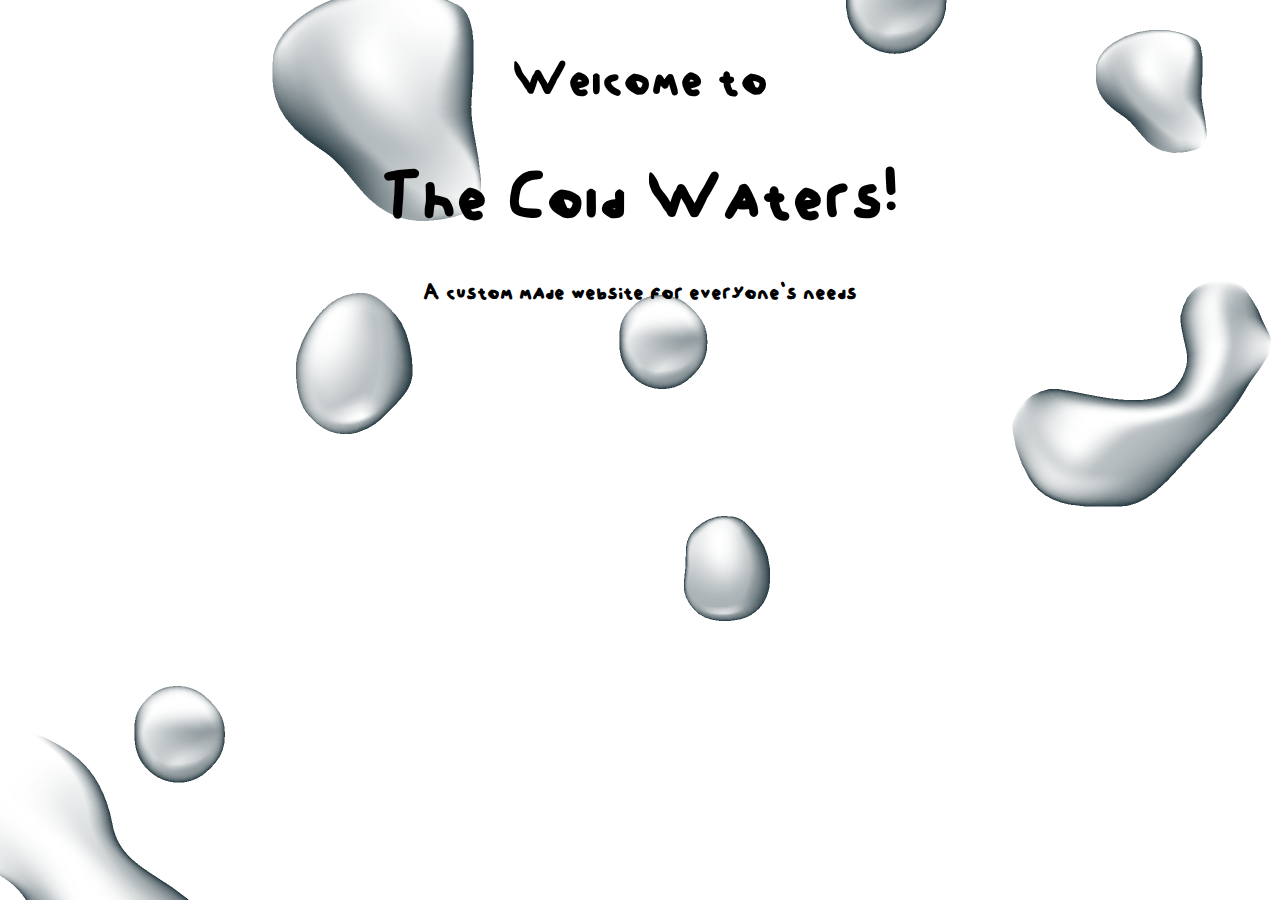
<file: index.html>
<!DOCTYPE html>
<html lang="en-US">
<head>
 <title>The Cold Waters</title>
 <link rel="stylesheet" href="main.css">
 <link rel="icon" href="images/imagetop.png" type="image/x-icon">
</head>
<body>
 <div style="text-align: center;">
    <h2>Welcome to</h2>
    <h1>The Cold Waters!</h1>
 </div>
 <div style="text-align: center;">
  <h3>A custom made website for everyone's needs</h3>
 </div>
</body>
</file>
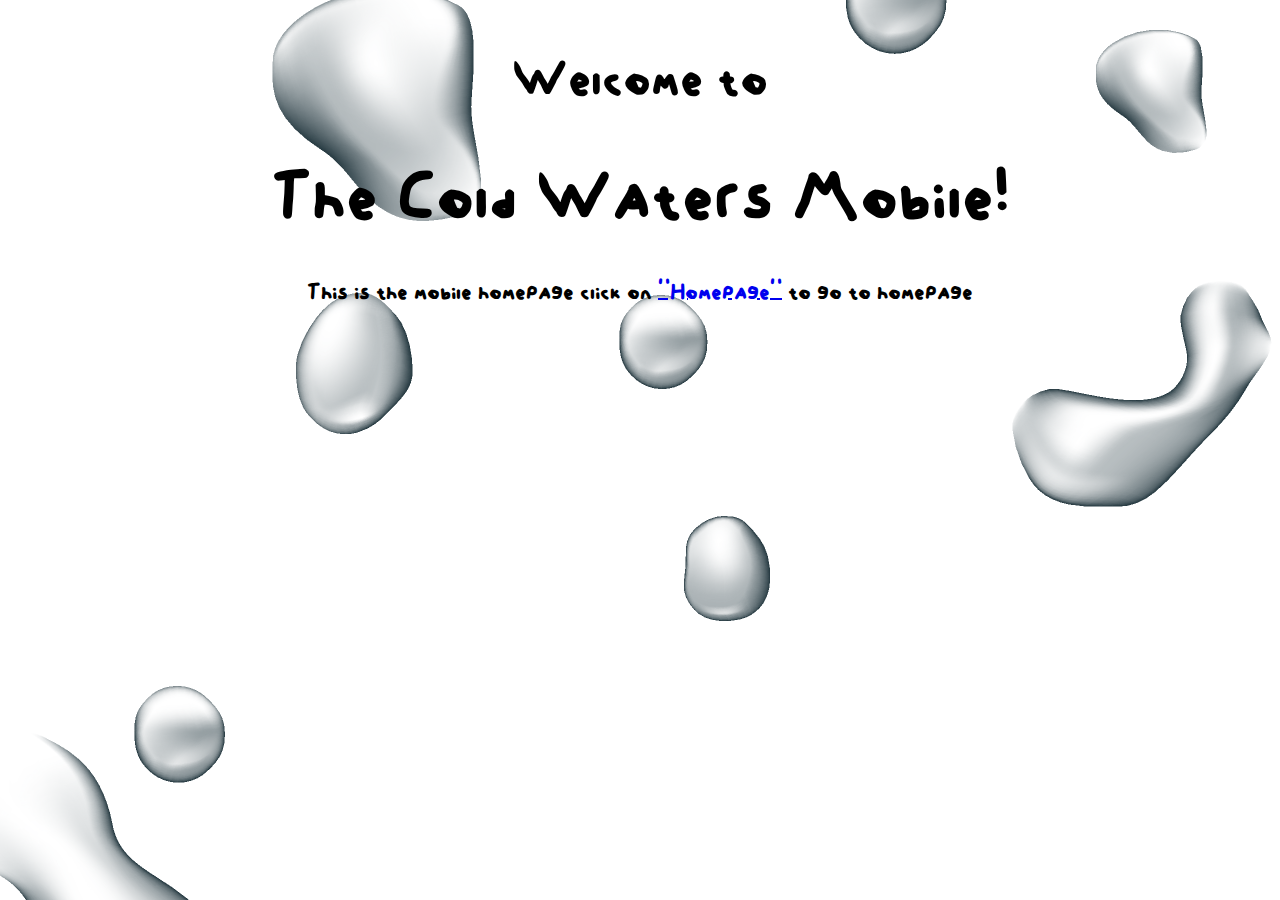
<file: mobile/index.html>
<!DOCTYPE html>
<html lang="en-US">
<head>
 <title>The Cold Waters Mobile</title>
 <link rel="stylesheet" href="/main.css">
 <link rel="icon" href="/images/imagetop.png" type="image/x-icon">
</head>
<body>
 <div style="text-align: center;">
    <h2>Welcome to</h2>
    <h1>The Cold Waters Mobile!</h1>
 </div>
 <div style="text-align: center;">
  <h3>This is the mobile homepage click on <a href="/index.html">"Homepage"</a> to go to homepage</h3>
 </div>
</body>
</file>
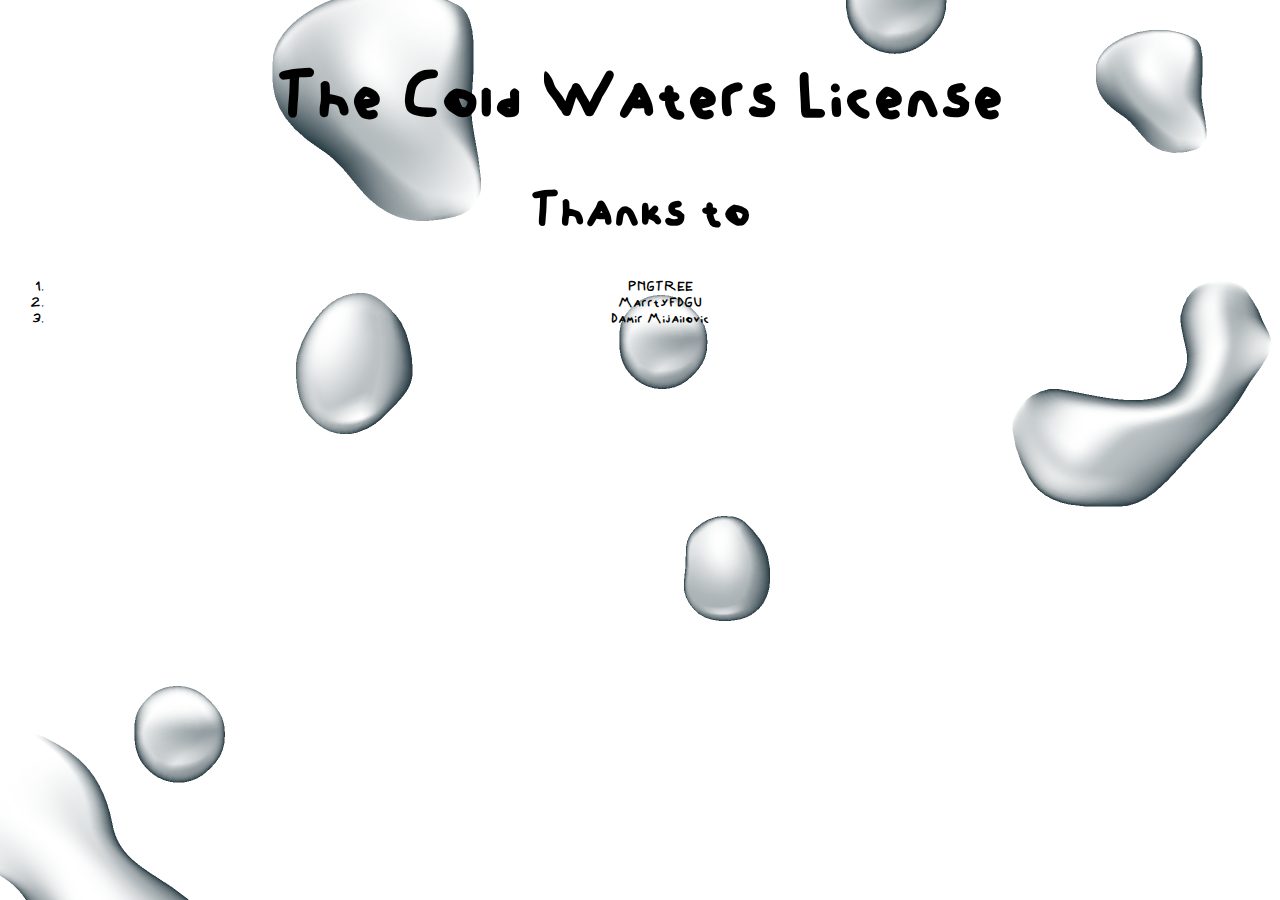
<file: license.html>
<!DOCTYPE html>
<head>
 <title>The Cold Waters License</title>
 <link rel="stylesheet" href="main.css">
 <link rel="icon" href="images/imagetop.png" type="image/x-icon">
</head>
<body>
  <center>
    <h1>
      The Cold Waters License
    </h1>
   <h2>
    Thanks to
   </h2>
    <ol>
     <li>PNGTREE</li>
     <li>MarrtyFDGU</li>
     <li>Damir Mijailovic</li>
    </ol>
  </center>
</body>
</file>
<file: main.css>
@font-face { font-family: Handdrawn; src: url('fonts/HanddrawnRegular.ttf'); } 
h1 {
   font-size: 75px;
}
h2 {
   font-size: 55px;
}
h3 {
   font-size: 25px;
}
body {
  font-family: Handdrawn;
  background-image: url('images/water.png');
  background-repeat: no-repeat;
  background-attachment: fixed;
}
</file>
